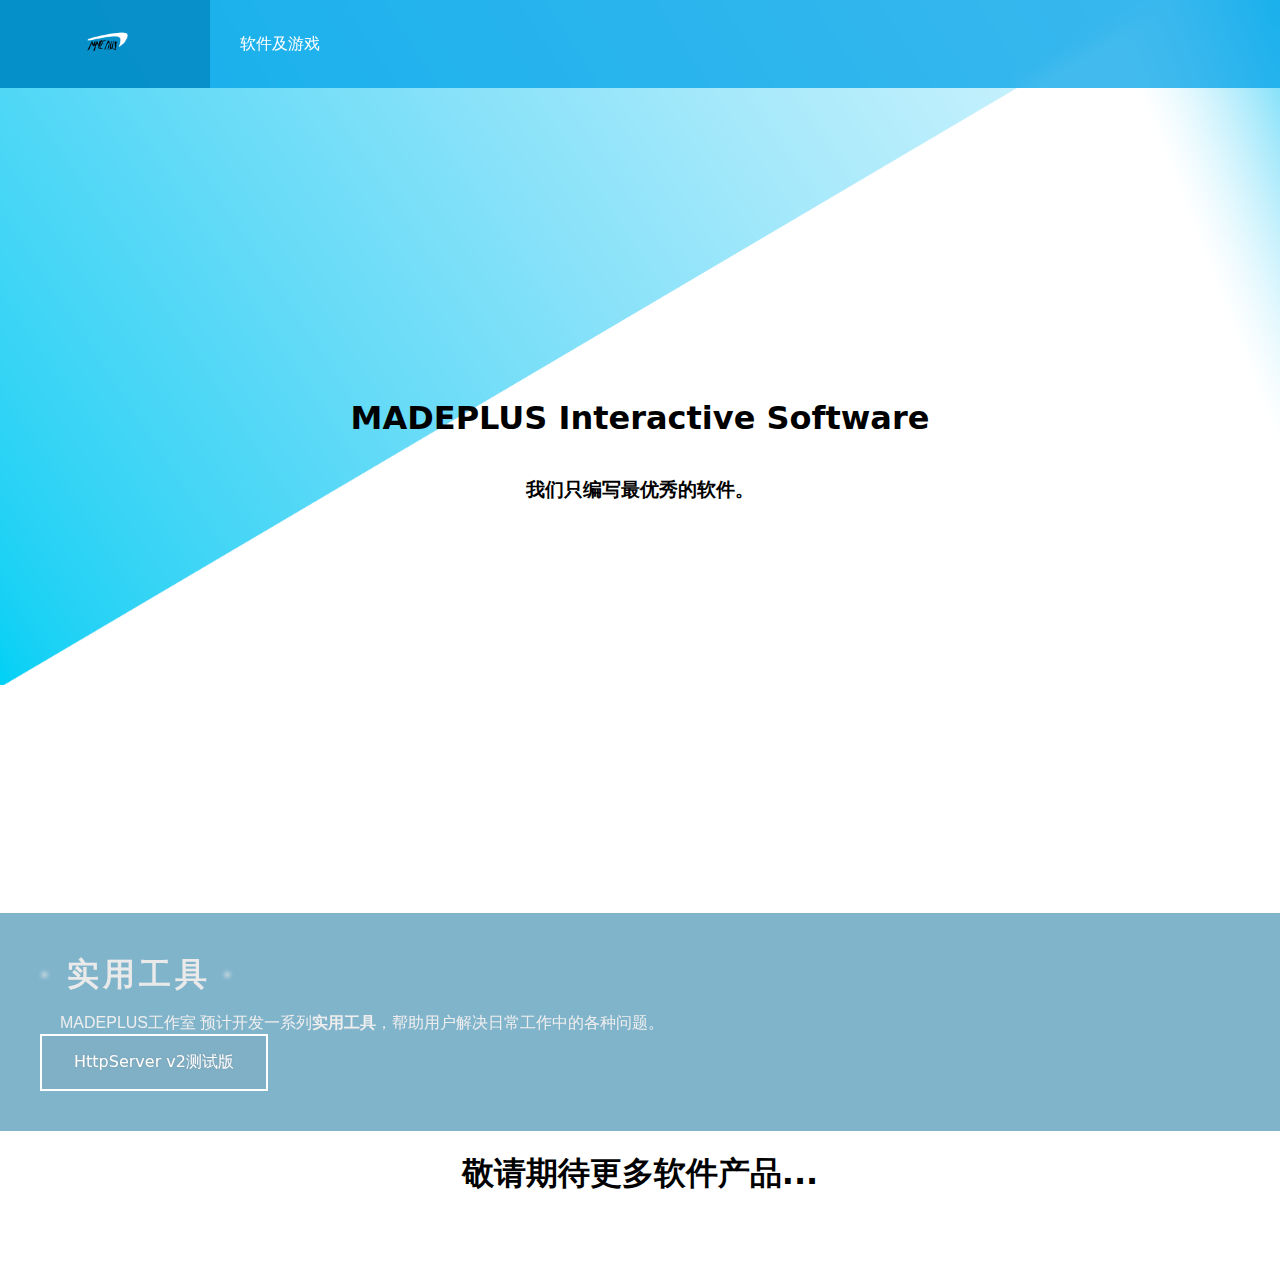
<file: product/software/menu.html>
<!DOCTYPE html>
<html>
  <head>
    <meta http-equiv="Content-Type" content="text/html; charset=UTF-8" />
    <link
      rel="shortcut icon"
      href="../../files/MADEPLUS_LOGO.png"
      type="image/x-icon"
    />
    <link rel="stylesheet" type="text/css" href="../../files/style.css" />
    <title>MADE PLUS | 软件</title>
  </head>

  <body>
    <nav class="floated-nav">
      <ul>
        <li>
          <a class="active" href="/">
            <img
              src="/files/MADEPLUS_LOGO.png"
              width="150px"
              height="48px"
              style="vertical-align: middle"
              alt="MADEPLUS"
          /></a>
        </li>
        <li>
          <a href="/product/software/menu.html"> 软件及游戏 </a>
        </li>
      </ul>
    </nav>
    <div class="fullscreen-page">
      <h1 style="text-align: center">MADEPLUS Interactive Software</h1>
      <h3 style="text-align: center">我们只编写最优秀的软件。</h3>
    </div>
    <div class="content-container software">
      <div class="project-container">
        <div class="project">
          <h1 class="project-name">实用工具</h1>
          <pre class="project-desc">
            MADEPLUS工作室 预计开发一系列<span class="bold">实用工具</span>，帮助用户解决日常工作中的各种问题。
          </pre>
          <div class="toolkit">
            <a class="card-button" href="#" style="text-align: left"
              >HttpServer v2测试版</a
            >
          </div>
        </div>
    <h1 class="footer" style="text-align: center;">敬请期待更多软件产品...</h1>
  </body>
</html>
</file>
<file: files/style.css>
body {
  
  /*把 body 默认的 margin 设为 0*/
  margin: 0;
  background: url(../back.png) top -10rem left/100% no-repeat;
  font-family: system-ui, Arial, Helvetica, sans-serif; /* 全局 font-family - Global font-family */
}

html {
  width: 100%;
  height: 100%;
}

img {
  object-fit: contain;
}

/*
导航栏
Tips: 导航栏高度 -> 最大元素高度+2*padding -> 48px+20px*2=88px
*/

nav {
  position: -webkit-sticky;
  position: sticky;
  top: 0;
  z-index: 10086;
}

nav.floated-nav {
  position: fixed;
  width: 100%;
}

nav ul {
  display: flex;
  /* position: fixed; */
  width: 100%;
  list-style-type: none;
  margin: 0;
  padding: 0;
  overflow: hidden;
  background-color: #00a2e8bd;
  z-index: 10086;
  /*毛玻璃效果*/
  backdrop-filter: blur(8px);
  /*兼容Safari*/
  -webkit-backdrop-filter: blur(8px);
}

nav ul li a {
  box-sizing: border-box;
  height: 100%;
  width: 100%;
  display: flex;
  color: white;
  text-align: center;
  padding: 20px 30px;
  text-decoration: none;
  justify-content: center;
  align-items: center;
  transition: all 250ms cubic-bezier(0.5, -0.1, 0.5, 1.1);
  /* 为了让transition对background-color生效 */
  background-color: #0000;
}

/*鼠标移动到选项上修改背景颜色 */
nav ul a:hover {
  background-color: #0084bdbd;
}

.bold {
  font-weight: bold;
}

.italic {
  font-weight: italic;
}

.underline {
  text-decoration: underline;
}

pre.desc {
  white-space: pre-line;
  word-wrap: break-word;
  margin: 0;
  font-family: inherit;
  /* padding: 0 35%; */
  text-align: left;
}

.friendly-links {
  display: flex;
  align-items: center;
  flex-wrap: wrap;
}

.friendly-links a {
  display: flex;
  width: fit-content;
  height: fit-content;
  align-items: center;
  flex-direction: column;
}

.friendly-links a::after {
  content: "";
  width: 0;
  height: 0;
  background: #333e;
  margin-top: 4px;
  display: block;
  transition: all 250ms cubic-bezier(0.5, -0.1, 0.5, 1.1);
}

.friendly-links a:hover::after {
  width: 100%;
  height: 0.75px;
  margin-top: 3.25px;
}

.friendly-links a:focus::after {
  width: 100%;
  height: 1px;
  margin-top: 3px;
}

.fullscreen-page {
  width: 100%;
  height: 100vh;
  display: flex;
  justify-content: center;
  align-items: center;
  flex-direction: column;
}

/*宣传图*/
.poster {
  width: 100%;
  height: auto;
}

.poster-container {
  display: flex;
  justify-content: center;
  align-items: center;
  margin-top: 40px;
}

/*产品展示容器*/
.product-container {
  display: flex;
  justify-content: center;
  align-items: center;
  flex-direction: row-reverse;
  padding-block: 4rem;
}

.product-container a {
  display: block;
  height: 10rem;
  width: 10rem;
  transition: all 200ms cubic-bezier(0.5, -0.1, 0.5, 1.1),
    margin-inline 150ms cubic-bezier(0.5, -0.1, 0.5, 1.1);
  filter: blur(0.75px) opacity(0.75);
  transform: scale3d(0.9, 0.9, 0.9) translate3d(0, 0, 0);
  margin-inline: -0.5rem;
  margin-block: 0.5rem;
  border: #0000 0px solid;
  box-sizing: border-box;
  /* background: linear-gradient(0deg, #eee3, #eee7); */
  backdrop-filter: blur(8px);
  box-shadow: #0000 0px 0px 20px 0px;
}

.product-container a:hover {
  filter: blur(0px) opacity(1);
  transform: scale3d(1.1, 1.1, 1.1) translate3d(0, 0, 16px);
  border: #0002 0.5px solid;
  z-index: 2;
  margin-inline: 8px;
  margin-block: 0rem;
}

.product-container a:focus {
  filter: blur(0px) opacity(1);
  transform: scale3d(1.1, 1.1, 1.1) translate3d(0, 0, 16px);
  border: #0003 1px solid;
  z-index: 2;
  margin-inline: 8px;
  margin-block: 0rem;
}

.product-container a img {
  display: block;
  width: 100%;
  height: 100%;
}

/*内容容器*/
.content-container {
  padding-inline: 7.5%;
  padding-block: 1%;
  /* padding-top: 88px; */
  overflow: auto;
}

.software {
  padding-inline: 0;
}

/*贴纸展示*/
.badge-viewer {
  float: right;
  display: flex;
  flex-wrap: wrap;
  justify-content: center;
}

.badge-viewer img {
  display: block;
  max-width: 320px;
  flex: 1;
}

/*产品展示*/
.product {
  display: flex;
  flex-direction: column;
  align-items: center;
  margin: 0 20px;
}

.product img {
  width: 200px;
  height: 200px;
  margin-bottom: 10px;
}

.product h3 {
  margin: 0;
  font-size: 18px;
}

.product p {
  margin: 0;
  font-size: 14px;
}

.button {
  background-color: #00a2e8;
  border: none;
  color: white;
  padding: 16px 32px;
  text-align: center;
  text-decoration: none;
  display: inline-block;
  font-size: 16px;
  margin: 4px 2px;
  -webkit-transition-duration: 0.4s;
  /* Safari */
  transition-duration: 0.4s;
  cursor: pointer;
}

.button1 {
  background-color: #00000000;
  color: white;
  border: 2px solid #00a2e8;
}

.button1:hover {
  background-color: #00a2e8;
  color: white;
}

.button2 {
  background-color: #00000000;
  color: white;
  border: 2px solid white;
}

.button2:hover {
  background-color: white;
  color: black;
}

/* 下拉按钮样式 */
.dropbtn {
  background-color: #00a2e8;
  color: white;
  padding: 16px;
  font-size: 16px;
  border: none;
  cursor: pointer;
}

/* 容器 <div> - 需要定位下拉内容 */
.dropdown1 {
  position: relative;
  display: inline-block;
  left: 5%;
  top: 180px;
}

/* 容器 <div> - 需要定位下拉内容 */
.dropdown2 {
  position: relative;
  display: inline-block;
}

.dropdown3 {
  position: relative;
  text-align: center;
}

/* 下拉内容 (默认隐藏) */
.dropdown-content {
  opacity: 0;
  visibility: hidden;
  transition: all 200ms cubic-bezier(0.5, -0.1, 0.5, 1.1);
  position: absolute;
  background-color: #ffffff;
  min-width: 360px;
  box-shadow: 0px 8px 16px 0px rgba(0, 0, 0, 0.2);
}

/* 下拉菜单的链接 */
.dropdown-content a {
  color: black;
  padding: 12px 16px;
  text-decoration: none;
  display: block;
}

/* 鼠标移上去后修改下拉菜单链接颜色 */
.dropdown-content a:hover {
  background-color: #f5f5f5;
}

/* 在鼠标移上去后显示下拉菜单 */
.dropdown:hover .dropdown-content {
  /* display: block; */
  opacity: 1;
  visibility: visible;
}

/* 当下拉内容显示后修改下拉按钮的背景颜色 */
.dropdown:hover .dropbtn {
  background-color: #00a2e8;
}

/*回家按钮*/
.back-home-btn {
  border: solid #000 2px;
  background: #fff0;
  color: #000;
  padding: 16px 32px;
  text-align: center;
  text-decoration: none;
  /* display: inline-block; */
  font-size: 16px;
  transition: all 200ms cubic-bezier(0.5, -0.1, 0.5, 1.1);
  cursor: pointer;
  filter: drop-shadow(2px 2px 2px #0003);
}

.back-home-btn:hover {
  border: solid #7777 2px;
  background: #111;
  color: #eee;
  filter: drop-shadow(2px 2px 2px #0000);
}

.footer {
  padding-bottom: 2rem;
}

.header {
  padding-top: 2rem;
}

/* 项目容器 */

.project-container {
  padding-bottom: 1%;
  overflow: auto;
}

/* 项目 */
.project-container .project {
  padding-top: 0.5rem;
  padding: 2.5rem;
  display: flex;
  flex-direction: column;
  align-items: flex-start;
  justify-items: center;
  background: #0069967f;
  backdrop-filter: blur(1rem);
  /*兼容Safari*/
  -webkit-backdrop-filter: blur(1rem);
  transition: all 200ms cubic-bezier(0.5, -0.1, 0.5, 1.1);
  color: #eee;
}

/* 项目简介 */
.project .project-desc {
  margin: 0;
  white-space: pre-line;
  font-family: Arial, Helvetica, system-ui, sans-serif;
  padding-left: 1.25rem;
}

/* 项目名称 */
.project .project-name {
  margin: 0;
  margin-bottom: 1rem;
  white-space: pre-line;
  font-family: Arial, Helvetica, system-ui, sans-serif;
  font-size: 32px;
  font-weight: bold;
  transition: all 100ms cubic-bezier(0.5, -0.1, 0.5, 1.1);
  letter-spacing: 0.25rem;
  color: #eaeaea;
}

.project:hover .project-name {
  color: #eee;
}

/* 项目名称装饰 */
.project .project-name::before {
  content: "·";
  margin-right: 0.75rem;
}

.project .project-name::after {
  content: "·";
  margin-left: 0.75rem;
}

.project .project-name::before,
.project .project-name::after {
  opacity: 0.95;
  filter: blur(0.125rem);
  transition: all 200ms cubic-bezier(0.5, -0.1, 0.5, 1.1);
}

.project:hover .project-name::before,
.project:hover .project-name::after {
  opacity: 1;
  filter: blur(0);
}

/* 项目(卡片)链接按钮 */

.card-button {
  border: solid #ffffff 2px;
  /* background: #009bdd; */
  display: block;
  width: fit-content;
  background: #0000;
  color: #ffffff;
  padding: 16px 32px;
  text-align: center;
  text-decoration: none;
  font-size: 16px;
  box-sizing: border-box;
  transition: all 200ms cubic-bezier(0.5, -0.1, 0.5, 1.1);
  text-shadow: #7777 0px 0px 2px;
  background: #7771;
  margin-right: 0.5rem;
  user-select: none;
}

.card-button:hover {
  border: solid #ffffff9f 2px;
  color: #ffffff;
  background: #00a2e89f;
  text-shadow: #9997 0px 0px 2px;
}

.card-button:focus {
  border: solid #ffffff7f 2px;
  color: #ffffff;
  background: #00a2e8af;
  text-shadow: #eee7 0px 0px 2px;
}

.project .project-links {
  padding-left: 1.25rem;
  margin-top: 1.25rem;
  display: flex;
  flex-direction: row;
  align-items: flex-start;
  justify-items: center;
}

.contact-link {
  color: #000;
  text-decoration: underline;
  font-weight: bold;
}

.sectors {
  display: flex;
  margin-block: 2rem;
}

.sector-card {
  width: 256px;
  background-color: #c5ecff9d;
  padding-inline: 16px;
  padding-block: 8px 16px;
  backdrop-filter: blur(8px);
  margin-right: 24px;
  display: flex;
  flex-direction: column;
  justify-content: space-between;
}

.sector-card p,
.sector-card a {
  margin-block: 0.5rem;
}

.sector-card > .require {
  white-space: pre-line;
  font-family: inherit;
}

.light.card-button {
  border: solid #0000008f 2px;
  color: #000a;
  text-shadow: #000a 0px 0px 1px;
}

.light.card-button:hover {
  border: solid #0000008f 2px;
  color: #000a;
  text-shadow: #000c 0px 0px 1px;
}

.light.card-button:focus {
  border: solid #0000009f 2px;
  color: #000c;
  text-shadow: #000e 0px 0px 2px;
}

.sector-card > .foot > .features {
  font-weight: bold;
}

.contact {
  margin-top: 1.75rem;
  margin-bottom: 0.25rem;
  font-size: 1.25rem;
}
</file>
